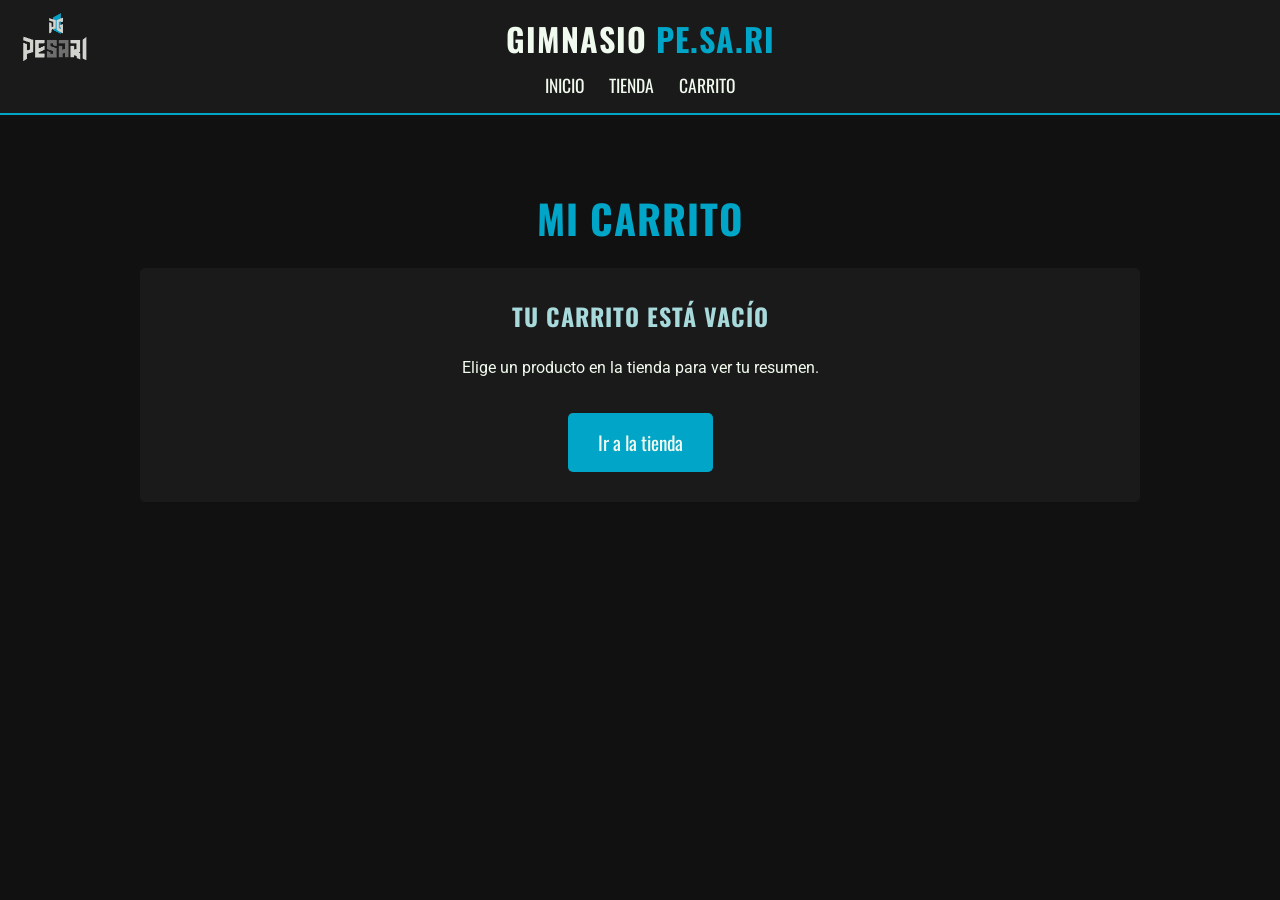
<file: cart.html>
<!DOCTYPE html>
<html lang="es">
<head>
    <meta charset="UTF-8">
    <meta name="viewport" content="width=device-width, initial-scale=1.0">
    <link rel="stylesheet" href="css.css">
    <link href="https://fonts.googleapis.com/css2?family=Oswald:wght@500;700&family=Roboto:wght@300;400;700&display=swap" rel="stylesheet">
    <title>Carrito | Gimnasio Pe.Sa.Ri</title>
</head>
<body>
    <nav>
        <div class="div-logo"><a href="index.html"><img class="logo" src="Pesari logo.png" alt="Logo"></a></div>
        <div class="nav-brand">
            <div class="titulo">GIMNASIO <span>PE.SA.RI</span></div>
            <ul>
                <li><a href="index.html">Inicio</a></li>
                <li><a href="store.html">Tienda</a></li>
                <li><a href="cart.html">Carrito</a></li>
            </ul>
        </div>
    </nav>

    <main class="container">
        <section>
            <h2>MI CARRITO</h2>
            <div class="caja-info">
                <h3 style="color: var(--gris-texto);">Tu carrito está vacío</h3>
                <p>Elige un producto en la tienda para ver tu resumen.</p>
                <a href="store.html" class="btn-rojo" style="margin-top: 20px;">Ir a la tienda</a>
            </div>
        </section>
    </main>
</body>
</html>
</file>
<file: css.css>
:root {
    --negro-fondo: #111111;
    --negro-cajas: #1a1a1a;
    --celeste-pesari: #01a5c8;
    --blanco: #f1faee;
    --gris-texto: #a8dadc;
}

/* 1. SCROLL SUAVE */
html {
    scroll-behavior: smooth;
}

body {
    font-family: 'Roboto', sans-serif;
    background-color: var(--negro-fondo);
    color: var(--blanco);
    margin: 0;
    padding: 0;
}

h1, h2, h3, .titulo {
    font-family: 'Oswald', sans-serif;
    text-transform: uppercase;
    letter-spacing: 1px;
}

/* ========================================= */
/* NAVBAR Y LOGO                             */
/* ========================================= */
nav {
    background-color: var(--negro-cajas);
    padding: 15px 20px;
    border-bottom: 2px solid var(--celeste-pesari);
    position: sticky;
    top: 0;
    z-index: 1000;
    display: flex;
    justify-content: center;
    align-items: center;
}

.logo {
    position: absolute;
    left: 20px;
    top: 5px;
    width: 70px;
    height: auto;
    transition: all 0.3s ease;
}

.nav-brand {
    display: flex;
    flex-direction: column;
    align-items: center;
}

.titulo {
    font-size: 2rem;
    color: var(--blanco);
    font-weight: 700;
    margin-bottom: 10px;
}

.titulo span { 
    color: var(--celeste-pesari); 
}

nav ul {
    list-style: none;
    padding: 0;
    margin: 0;
    display: flex;
    justify-content: center;
    align-items: center;
    gap: 25px;
}

nav ul li a {
    color: var(--blanco);
    text-decoration: none;
    font-family: 'Oswald', sans-serif;
    font-size: 1.1rem;
    text-transform: uppercase;
    transition: color 0.3s;
}

nav ul li a:hover {
    color: var(--celeste-pesari);
}

/* ========================================= */
/* HERO SECTION Y BOTONES                    */
/* ========================================= */
.hero {
    position: relative;
    min-height: 60vh;
    display: flex;
    align-items: center;
    justify-content: center;
    text-align: center;
    background: url('https://images.unsplash.com/photo-1534438327276-14e5300c3a48?ixlib=rb-4.0.3&auto=format&fit=crop&w=1600&q=80') center/cover;
}

.capa-oscura {
    position: absolute;
    top: 0; left: 0; width: 100%; height: 100%;
    background: rgba(0, 0, 0, 0.7);
    z-index: 1;
}

.hero-contenido {
    position: relative;
    z-index: 2;
    padding: 20px;
}

.hero h1 { 
    font-size: 3.5rem; margin: 0; color: var(--blanco);
    text-shadow: 2px 2px 8px rgba(0, 0, 0, 0.8);
}

.hero p { 
    font-size: 1.2rem; color: var(--gris-texto); margin-bottom: 30px;
    text-shadow: 2px 2px 8px rgba(0, 0, 0, 0.8);
}

.btn-rojo {
    background-color: var(--celeste-pesari);
    color: var(--blanco);
    padding: 15px 30px;
    text-decoration: none;
    font-family: 'Oswald', sans-serif;
    font-size: 1.2rem;
    border-radius: 5px;
    border: none;
    cursor: pointer;
    display: inline-block;
    transition: transform 0.2s ease, background-color 0.3s ease, box-shadow 0.3s ease;
}

.btn-rojo:hover { 
    background-color: #01839f; 
    box-shadow: 0 0 15px rgba(1, 165, 200, 0.4);
}

.btn-rojo:active { transform: scale(0.95); }

.btn-verde { background-color: #25D366; } 
.btn-verde:hover { background-color: #1ebe57; box-shadow: 0 0 15px rgba(37, 211, 102, 0.4); }

/* ========================================= */
/* ESTRUCTURA GENERAL Y EFECTOS HOVER        */
/* ========================================= */
.container { max-width: 1000px; margin: 0 auto; padding: 40px 20px; }
section { margin-bottom: 60px; }
section h2 { font-size: 2.5rem; color: var(--celeste-pesari); text-align: center; margin-bottom: 20px; }
.historia p { text-align: center; font-size: 1.1rem; line-height: 1.6; max-width: 800px; margin: 0 auto; }

/* Efecto levitación */
.card-gym, .caja-info, .card-rutina, .card-producto, .faq-item {
    transition: transform 0.3s ease, box-shadow 0.3s ease;
}
.card-gym:hover, .caja-info:hover, .card-rutina:hover, .card-producto:hover, .faq-item:hover {
    transform: translateY(-8px);
    box-shadow: 0 12px 20px rgba(1, 165, 200, 0.15);
}

/* Grillas Generales */
.actividades, .info-grid, .rutinas-grid {
    display: grid;
    gap: 20px;
}
.actividades { grid-template-columns: repeat(auto-fit, minmax(250px, 1fr)); }
.info-grid { grid-template-columns: repeat(auto-fit, minmax(300px, 1fr)); }
.rutinas-grid { grid-template-columns: repeat(auto-fit, minmax(280px, 1fr)); }

.card-gym, .caja-info, .card-rutina {
    background-color: var(--negro-cajas);
    padding: 30px;
    border-radius: 5px;
}
.card-gym { border-left: 4px solid var(--celeste-pesari); }
.card-rutina { border-top: 4px solid var(--celeste-pesari); text-align: center; }
.caja-info { text-align: center; }
.caja-info h3, .card-rutina h3 { color: var(--celeste-pesari); margin-top: 0; font-size: 1.5rem; }

/* ========================================= */
/* TIENDA (SHOP)                             */
/* ========================================= */
.shop-grid {
    display: grid;
    grid-template-columns: repeat(auto-fit, minmax(250px, 1fr));
    gap: 30px;
    max-width: 900px;
    margin: 0 auto;
}

.card-producto {
    position: relative;
    background-color: var(--negro-cajas);
    border-radius: 5px;
    overflow: hidden;
}

.card-producto img {
    width: 100%; height: 250px; object-fit: cover;
    transition: transform 0.5s ease;
}
.card-producto:hover img { transform: scale(1.1); }

.producto-info {
    padding: 20px; text-align: center; position: relative; z-index: 2;
    background-color: var(--negro-cajas);
}
.producto-info h3 { margin: 0 0 10px 0; font-size: 1.3rem; }
.precio { color: var(--celeste-pesari); font-size: 1.5rem; font-weight: bold; margin-bottom: 20px; }
.card-producto .btn-rojo { display: block; width: 100%; box-sizing: border-box; }

/* ========================================= */
/* FAQ Y MAPA UBICACIÓN                      */
/* ========================================= */
.Preguntas { max-width: 1000px; margin: 0 auto; padding: 0 20px; }
.faq { display: grid; grid-template-columns: 1fr 1fr; gap: 40px; align-items: center; }
.faq-item {
    background-color: var(--negro-cajas); padding: 20px; margin-bottom: 15px;
    border-left: 4px solid var(--celeste-pesari); border-radius: 5px;
}
.faq-item h3 { margin-top: 0; font-size: 1.3rem; color: var(--blanco); margin-bottom: 10px; }
.faq-item p { color: var(--gris-texto); margin: 0; line-height: 1.5; }
.faq-imagen img { width: 100%; height: 100%; object-fit: cover; border-radius: 5px; }

/* ========================================= */
/* ESTILOS DEL ÍCONO NAV Y CARRITO LATERAL   */
/* ========================================= */
.toggle-carrito { display: none; }

/* Ícono en el Nav */
.nav-item-carrito { display: flex; align-items: center; }
.icono-carrito-nav {
    position: relative; cursor: pointer; color: var(--blanco);
    transition: transform 0.2s ease, color 0.3s ease;
    display: flex; align-items: center;
}
.icono-carrito-nav:hover { color: var(--celeste-pesari); transform: scale(1.1); }
.icono-carrito-nav .badge {
    position: absolute; top: -8px; right: -12px;
    background-color: #e63946; color: white;
    font-size: 0.75rem; font-weight: bold;
    width: 18px; height: 18px; border-radius: 50%;
    display: flex; align-items: center; justify-content: center;
}

/* Panel Lateral */
.carrito-lateral {
    position: fixed; top: 0; right: -100%;
    width: 350px; height: 100vh;
    background-color: var(--negro-cajas);
    z-index: 2000;
    transition: right 0.4s cubic-bezier(0.4, 0, 0.2, 1);
    box-shadow: -5px 0 20px rgba(0,0,0,0.7);
    display: flex; flex-direction: column;
}

/* Overlay Oscuro */
.overlay-carrito {
    position: fixed; top: 0; left: 0; width: 100%; height: 100%;
    background: rgba(0,0,0,0.7);
    z-index: 1999; opacity: 0; visibility: hidden;
    transition: opacity 0.3s ease;
}

/* Disparador de Animación (Hack) */
#toggle-carrito:checked ~ .carrito-lateral { right: 0; }
#toggle-carrito:checked ~ .overlay-carrito { opacity: 1; visibility: visible; }

/* Interior del Carrito */
.carrito-header { display: flex; justify-content: space-between; align-items: center; padding: 20px; border-bottom: 1px solid #333; }
.carrito-header h2 { font-size: 1.5rem; margin: 0; }
.cerrar-carrito { font-size: 1.5rem; cursor: pointer; color: var(--gris-texto); }
.cerrar-carrito:hover { color: var(--rojo-pesari); }

.carrito-body { flex-grow: 1; padding: 20px; overflow-y: auto; }
.item-carrito {
    display: flex; gap: 15px; background-color: var(--negro-fondo);
    padding: 15px; border-radius: 5px; margin-bottom: 15px;
    border-left: 3px solid var(--celeste-pesari);
}
.item-carrito img { width: 60px; height: 60px; object-fit: cover; border-radius: 3px; }
.item-info h4 { margin: 0 0 5px 0; color: var(--blanco); font-size: 1rem; }
.precio-item { color: var(--celeste-pesari); font-weight: bold; margin: 0; }

.carrito-footer { padding: 20px; border-top: 1px solid #333; text-align: center; }
.carrito-footer h3 { margin-top: 0; margin-bottom: 15px; color: var(--blanco); }
.carrito-footer .btn-rojo { width: 100%; display: block; box-sizing: border-box; }

/* ========================================= */
/* FOOTER                                    */
/* ========================================= */
footer {
    background-color: var(--negro-cajas); padding: 40px 20px 20px;
    border-top: 2px solid var(--celeste-pesari); margin-top: 60px;
}
.footer-container { display: grid; grid-template-columns: repeat(auto-fit, minmax(200px, 1fr)); gap: 30px; max-width: 1000px; margin: 0 auto; text-align: center; }
.footer-col h3 { color: var(--celeste-pesari); font-size: 1.5rem; margin-bottom: 20px; }
.footer-col a, .footer-col p {
    display: block; color: var(--gris-texto); text-decoration: none;
    margin-bottom: 10px; font-size: 1rem; transition: color 0.3s ease;
}
.footer-col a:hover { color: var(--celeste-pesari); }

/* ========================================= */
/* RESPONSIVE (CELULARES)                    */
/* ========================================= */
@media (max-width: 768px) {
    nav { flex-direction: column; padding-top: 60px; }
    .logo { position: absolute; top: 10px; left: 50%; transform: translateX(-50%); width: 50px; }
    .hero h1 { font-size: 2.2rem; }
    section h2 { font-size: 1.8rem; }
    nav ul { flex-direction: row; gap: 15px; flex-wrap: wrap; }
    .faq { grid-template-columns: 1fr; }
}

@media (max-width: 400px) {
    .carrito-lateral { width: 100%; }
}
/* ========================================= */
/* BOTÓN FLOTANTE WHATSAPP                   */
/* ========================================= */
.whatsapp-flotante {
    position: fixed; 
    bottom: 20px; 
    right: 20px;
    background-color: #25D366; 
    color: white;
    padding: 15px 25px; 
    border-radius: 50px;
    text-decoration: none; 
    font-weight: bold;
    z-index: 999; /* Lo ponemos en 999 para que el carrito (2000) pase por encima si se abre */
    box-shadow: 0 4px 10px rgba(0,0,0,0.5);
    transition: transform 0.3s ease, background-color 0.3s ease;
}

.whatsapp-flotante:hover {
    background-color: #1ebe57;
    transform: scale(1.1);
}
</file>
